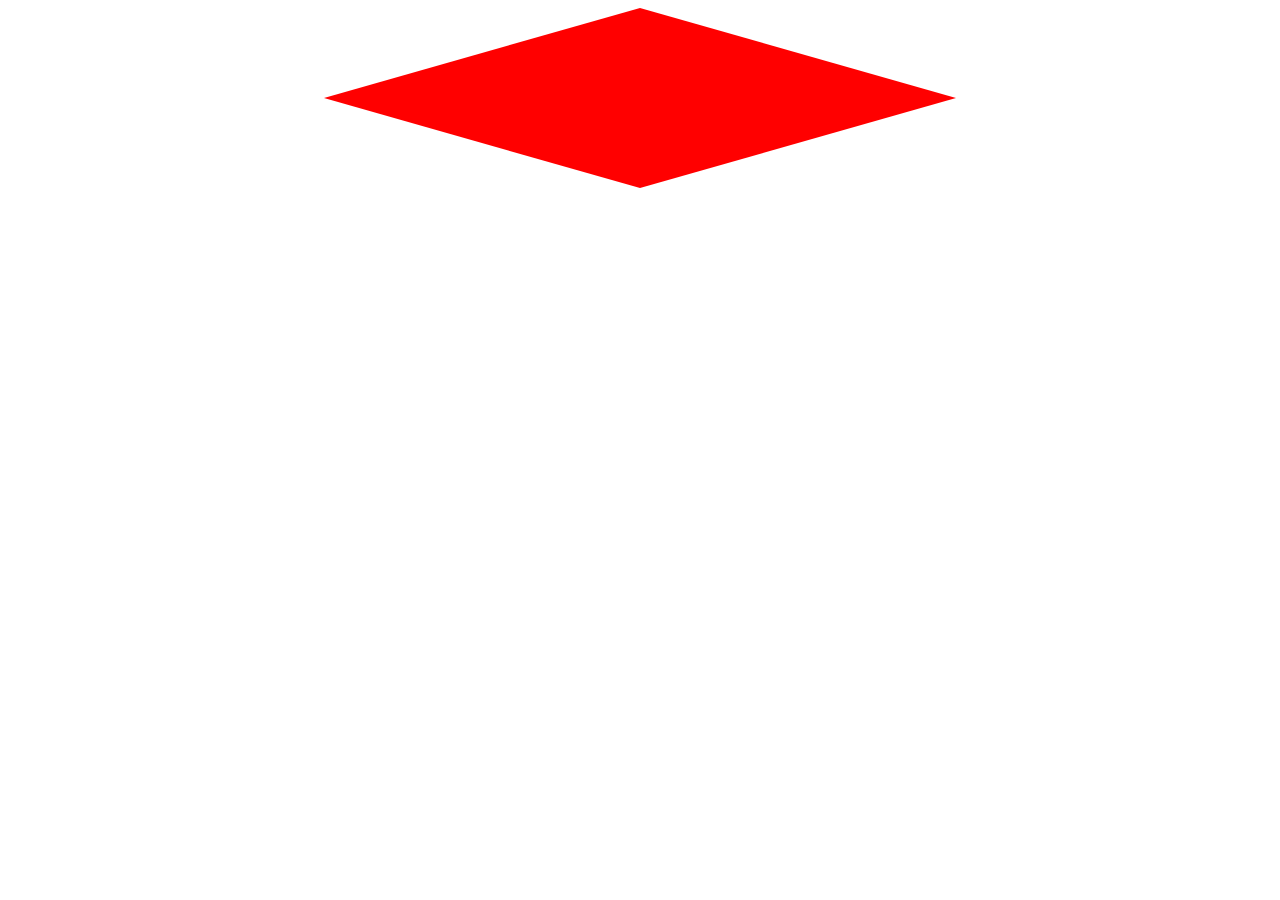
<file: losango/index.html>
<!DOCTYPE html>
<html lang="en">
<head>
    <meta charset="UTF-8">
    <meta name="viewport" content="width=device-width, initial-scale=1.0">
    <link rel="stylesheet" href="nsei.css">
    <title>Marmota Deboas</title>
</head>
<body>
    <div class="losango">  
       
    </div> 
</body>
</html>
</file>
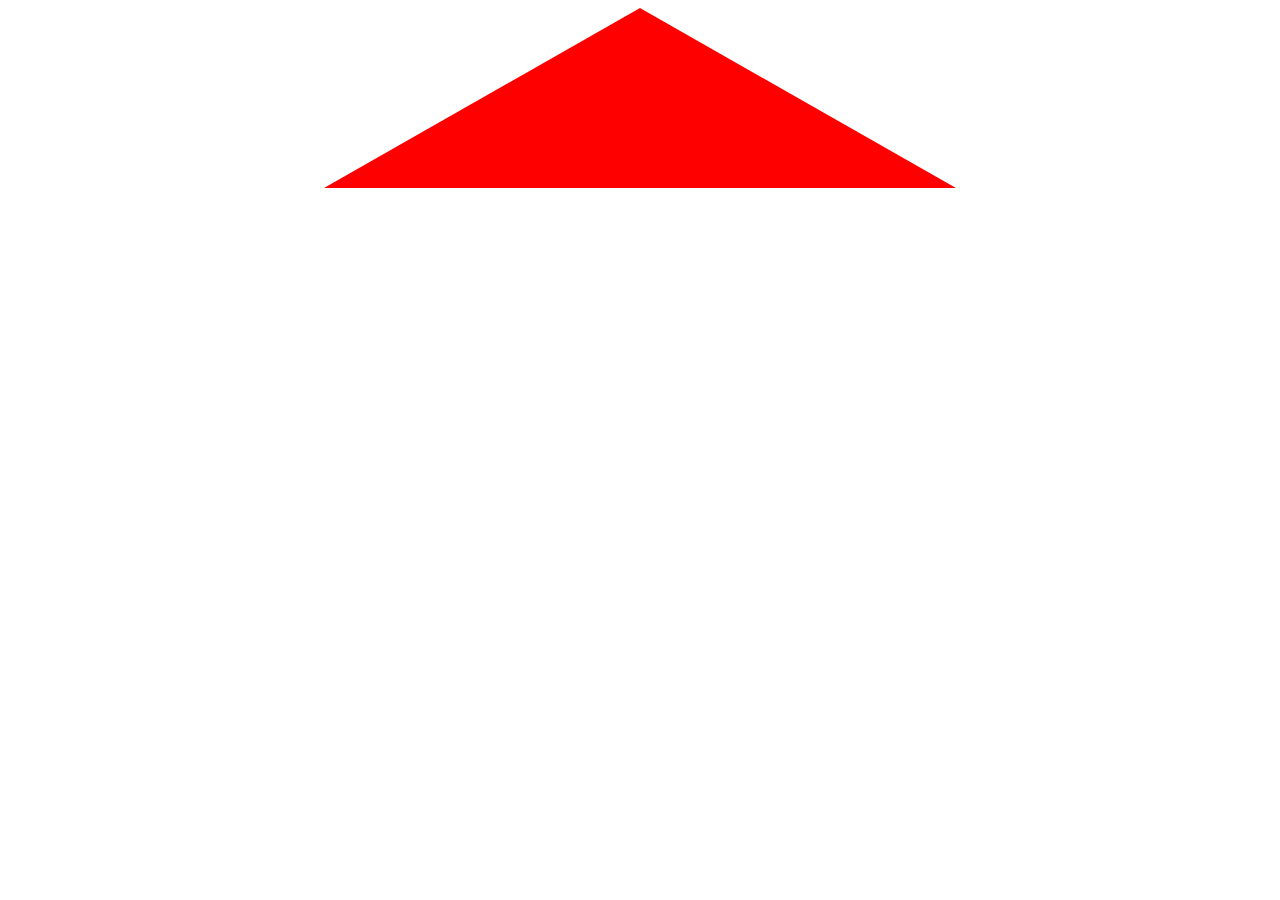
<file: pentagono/index.html>
<!DOCTYPE html>
<html lang="en">
<head>
    <meta charset="UTF-8">
    <meta name="viewport" content="width=device-width, initial-scale=1.0">
    <link rel="stylesheet" href="nsei.css">
    <title>Marmota Deboas</title>
</head>
<body>
    <div class="pentagono">  
     
    </div> 
</body>
</html>
</file>
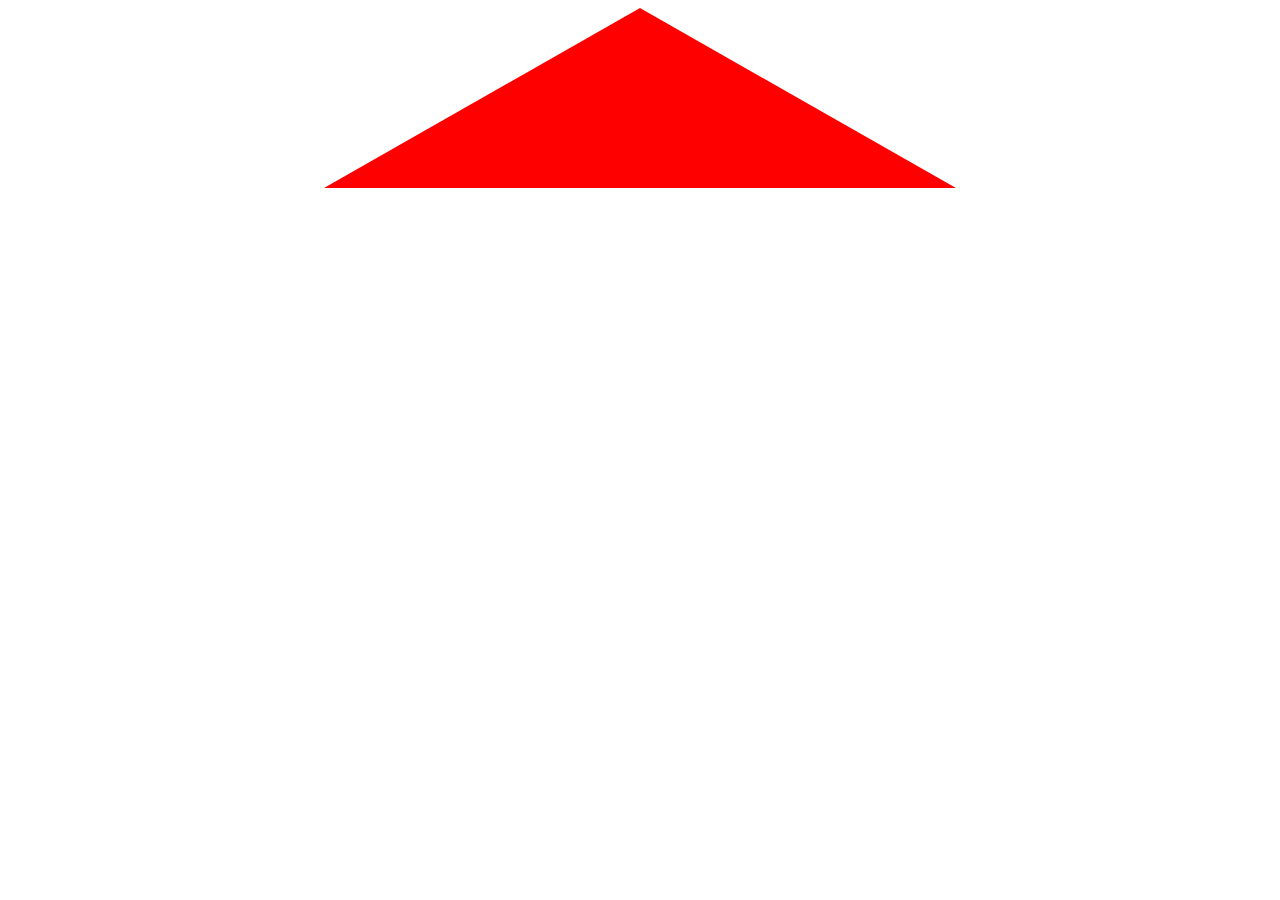
<file: Triangolo/index.html>
<!DOCTYPE html>
<html lang="en">
<head>
    <meta charset="UTF-8">
    <meta name="viewport" content="width=device-width, initial-scale=1.0">
    <link rel="stylesheet" href="nsei.css">
    <title>Marmota Deboas</title>
</head>
<body>
    <div class="triangolo">  
       
    </div> 
</body>
</html>
</file>
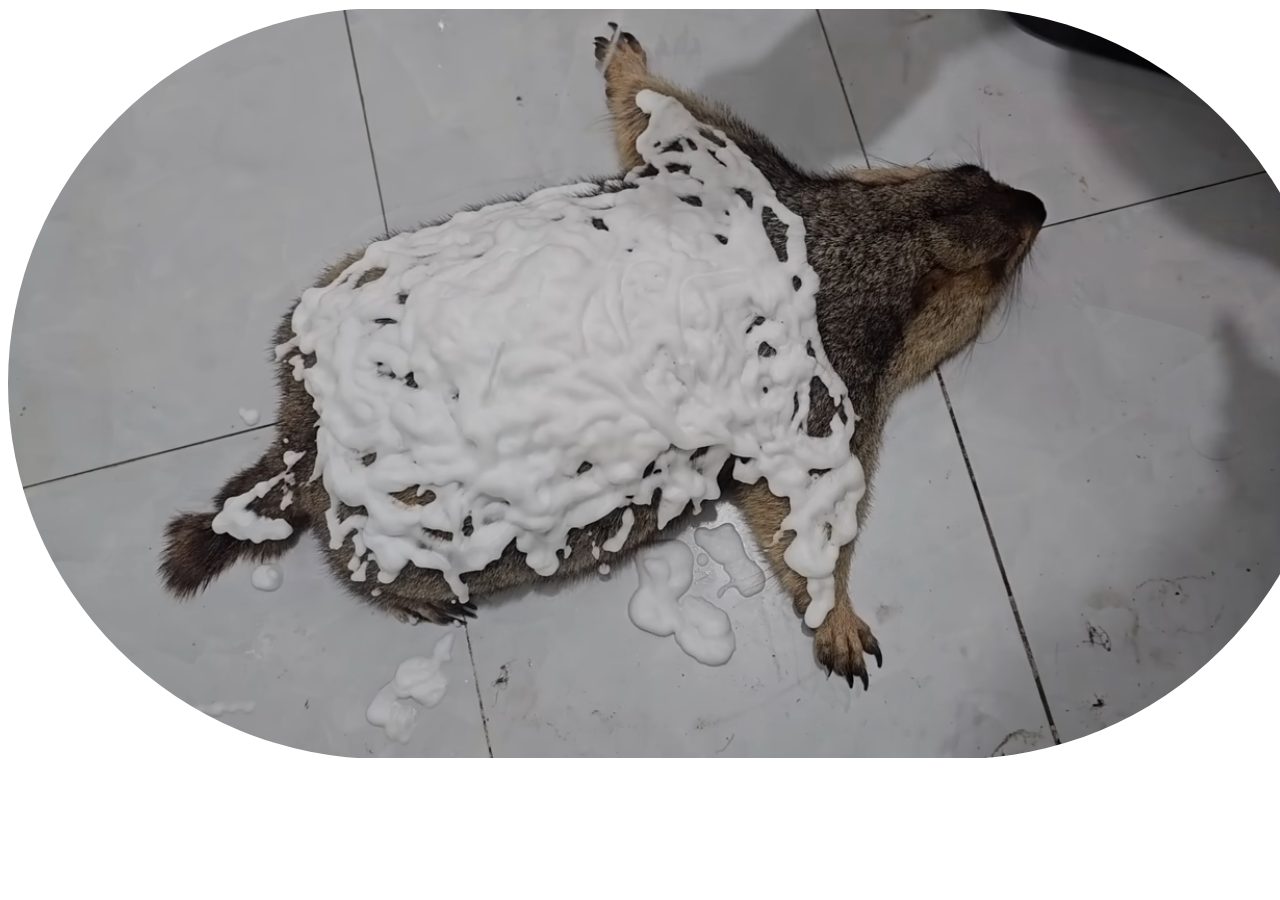
<file: fromatoRedondoRetangular/marmotaMuitoDeBoas.html>
<!DOCTYPE html>
<html lang="en">
<head>
    <meta charset="UTF-8">
    <meta name="viewport" content="width=device-width, initial-scale=1.0">
    <link rel="stylesheet" href="stylesheet.css">
    <title>Document</title>
</head>
<body>
 <div class="img"><img src="MarmotaDeboas.png" alt="MarmotaDeBoassa"></div>   
</body>
</html>
</file>
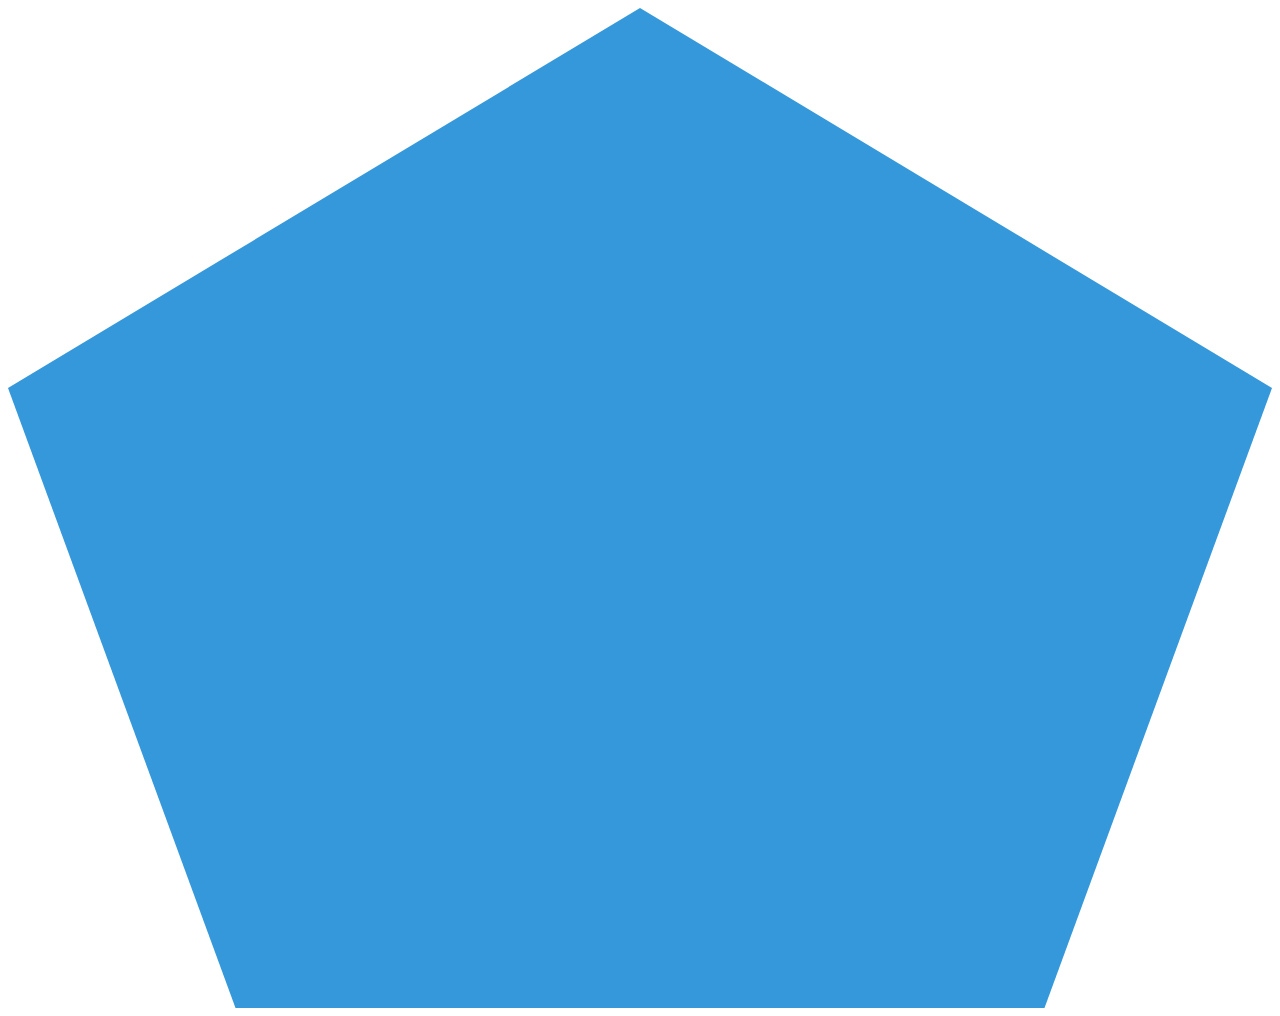
<file: hexagono/figuraNumSei.html>
<!DOCTYPE html>
<html lang="en">
<head>
    <meta charset="UTF-8">
    <meta name="viewport" content="width=device-width, initial-scale=1.0">
    <link rel="stylesheet" href="scorro.css">
    <title>Document</title>
</head>
<body>
 <div class="pent"></div>  
 
</body>
</html>
</file>
<file: losango/nsei.css>
.losango {
  width: 20vw;
  height: 20vh;
  background-color: rgb(255, 0, 0);
  clip-path: polygon(50% 0%, 100% 50%, 50% 100%, 0% 50%);
  display: flex;

  display: block;
  margin-left: auto;
  margin-right: auto;
  width: 50%;
  /* Opcional: define a largura da imagem */
}
</file>
<file: pentagono/nsei.css>
.pentagono {
    width: 10vw;
    height: 20vh;
    background-color: rgb(255, 0, 0);
    clip-path: polygon(50% 0%, 0% 100%, 100% 100%);
    display: flex;
   
  display: block;
  margin-left: auto;
  margin-right: auto;
  width: 50%; /* Opcional: define a largura da imagem */
}




.triangolo img {
    max-width: 50%;
    height: auto;
    padding-bottom: 20px;
}
</file>
<file: Triangolo/nsei.css>
.triangolo {
    width: 20vw;
    height: 20vh;
    background-color: rgb(255, 0, 0);
    clip-path: polygon(50% 0%, 0% 100%, 100% 100%);
    display: flex;
   
  display: block;
  margin-left: auto;
  margin-right: auto;
  width: 50%; /* Opcional: define a largura da imagem */
}




.triangolo img {
    max-width: 50%;
    height: auto;
    padding-bottom: 20px;
}
</file>
<file: fromatoRedondoRetangular/stylesheet.css>
img{
    border-radius: 15000px;
}
</file>
<file: hexagono/scorro.css>
.pent {

  width: 1000;
  height: 1000px;
  background-color: #3498db;
  /* clip-path: polygon(X1 Y1, X2 Y2, X3 Y3, X4 Y4, X5 Y5) */
  clip-path: polygon(50% 0%, 100% 38%, 82% 100%, 18% 100%, 0% 38%);

}
.container {
  text-align: center;
}
img {
  display: inline-block;
}
</file>
